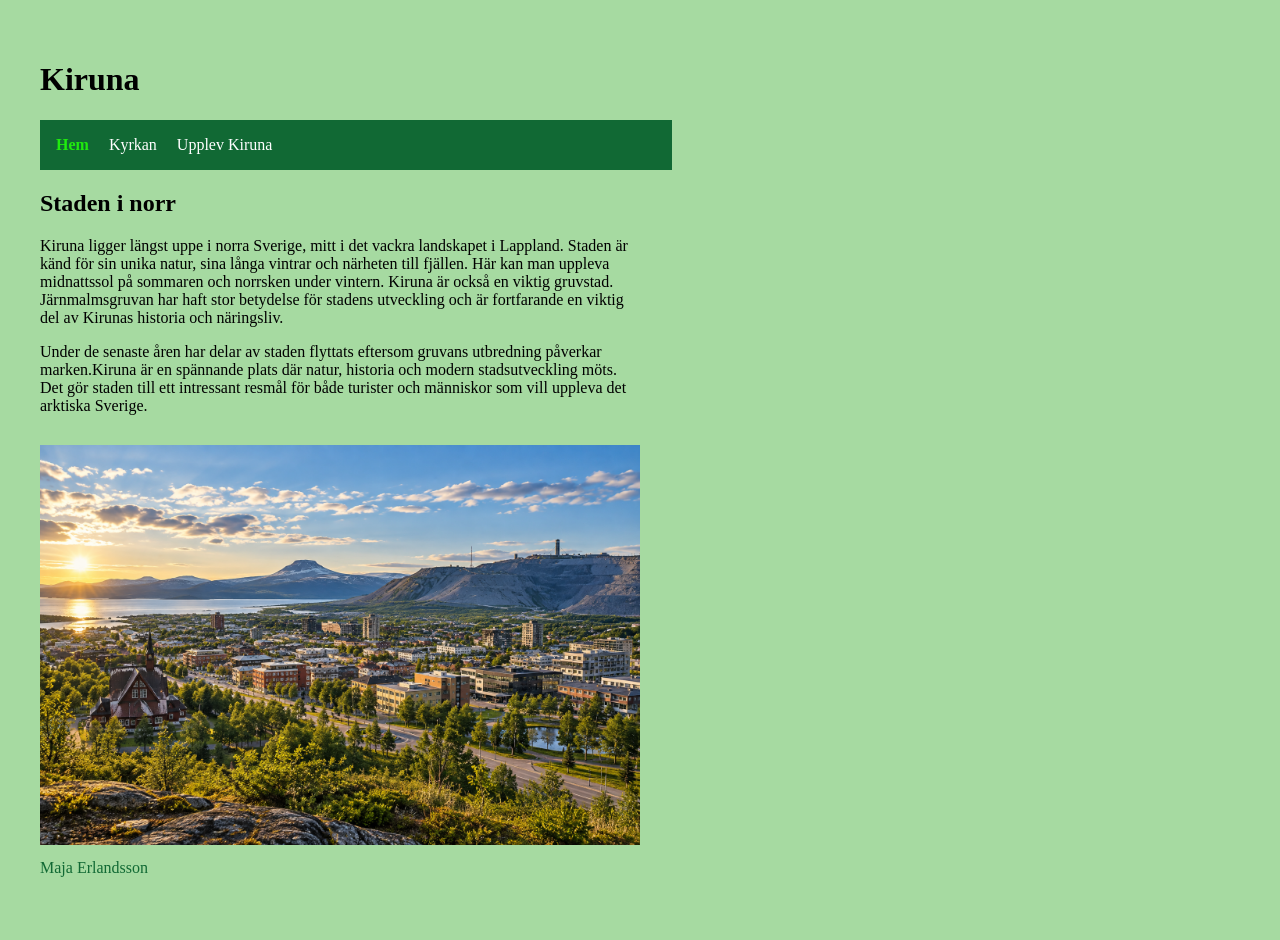
<file: index.html>
<!DOCTYPE html>
<html lang="sv">
<head>
    <meta charset="UTF-8">
    <meta name="viewport" content="width=device-width, initial-scale=1.0">
    <title>Min hemsida</title>
    <link rel="stylesheet" href="style.css">
</head>
<body>
    <header>
        <h1>Kiruna</h1>
    <nav>
        <ul>
            <li><a href="index.html" class="active">Hem</a></li>
            <li><a href="om-oss.html">Kyrkan</a></li>
            <li><a href="kontakt.html">Upplev Kiruna</a></li>
        </ul>
    </nav>
    </header>
    <main>
<h2>Staden i norr</h2>
<div class="content">
    <div class="text">
<p>Kiruna ligger längst uppe i norra Sverige, mitt i det vackra landskapet i Lappland. Staden är känd för sin unika natur, sina långa vintrar och närheten till fjällen. Här kan man uppleva midnattssol på sommaren och norrsken under vintern. Kiruna är också en viktig gruvstad. Järnmalmsgruvan har haft stor betydelse för stadens utveckling och är fortfarande en viktig del av Kirunas historia och näringsliv. </p>
<p>Under de senaste åren har delar av staden flyttats eftersom gruvans utbredning påverkar marken.Kiruna är en spännande plats där natur, historia och modern stadsutveckling möts. Det gör staden till ett intressant resmål för både turister och människor som vill uppleva det arktiska Sverige.</p>
    </div>
<div class="image-container">
    <img src="Bilder/stad.png" alt="stad">
</div>
</div>
</main>
    <footer>Maja Erlandsson</footer>
</body>
</html>
</file>
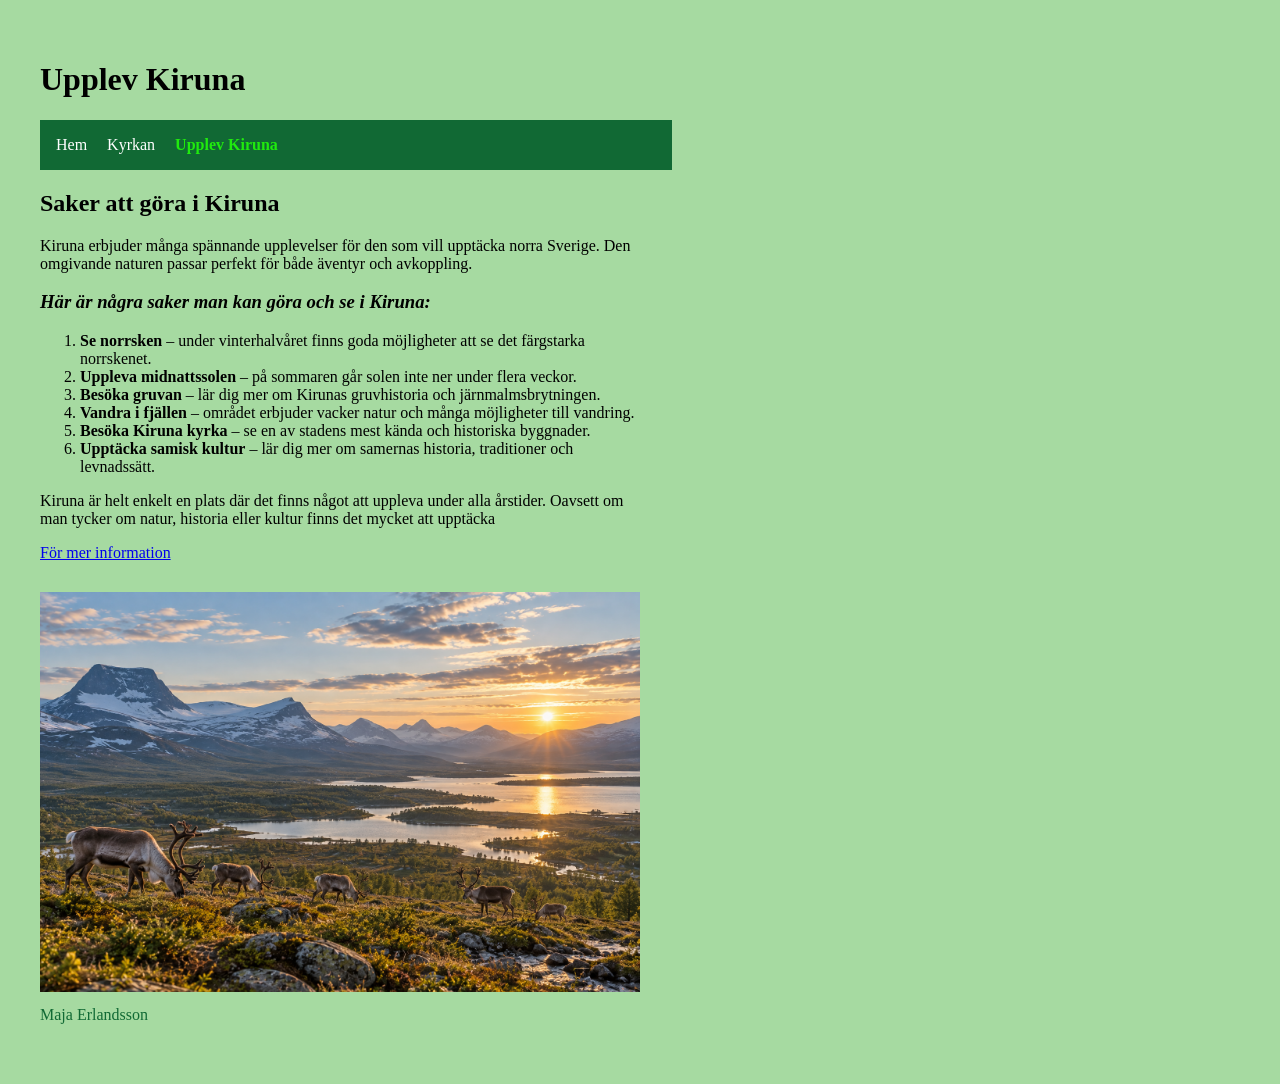
<file: kontakt.html>
<!DOCTYPE html>
<html lang="sv">
<head>
    <meta charset="UTF-8">
    <meta name="viewport" content="width=device-width, initial-scale=1.0">
    <title>Kontakt</title>
    <link rel="stylesheet" href="style.css">
</head>
<body>
    <header>
    <h1>Upplev Kiruna</h1>
    <nav>
        <ul>
            <li><a href="index.html">Hem</a></li>
            <li><a href="om-oss.html">Kyrkan</a></li>
            <li><a href="kontakt.html" class="active">Upplev Kiruna</a></li>
        </ul>
    </nav>
    </header>
    <main>
        <h2>Saker att göra i Kiruna</h2>
        <div class="content">
            <div class="text">
    <p>Kiruna erbjuder många spännande upplevelser för den som vill upptäcka norra Sverige. Den omgivande naturen passar perfekt för både äventyr och avkoppling.</p>

<h3> <em>Här är några saker man kan göra och se i Kiruna:</em></h3>
<ol>
    <li> <strong>Se norrsken</strong> – under vinterhalvåret finns goda möjligheter att se det färgstarka norrskenet.</li>
    <li> <strong>Uppleva midnattssolen</strong> – på sommaren går solen inte ner under flera veckor.</li>
    <li> <strong>Besöka gruvan</strong> – lär dig mer om Kirunas gruvhistoria och järnmalmsbrytningen.</li>
    <li> <strong>Vandra i fjällen</strong> – området erbjuder vacker natur och många möjligheter till vandring.</li>
    <li> <strong>Besöka Kiruna kyrka</strong> – se en av stadens mest kända och historiska byggnader.</li> 
    <li> <strong>Upptäcka samisk kultur</strong> – lär dig mer om samernas historia, traditioner och levnadssätt.</li>
</ol>
    <p>Kiruna är helt enkelt en plats där det finns något att uppleva under alla årstider. Oavsett om man tycker om natur, historia eller kultur finns det mycket att upptäcka</p>
    <a href="https://www.youtube.com/results?search_query=Kiruna" target="_blank">För mer information</a>
        </div>
    <div class="image-container">
        <img src="Bilder/fjäll.png" alt="fjäll">
    </div>
    </div>
</main>
    <footer>Maja Erlandsson</footer>
</body>
</html>
</file>
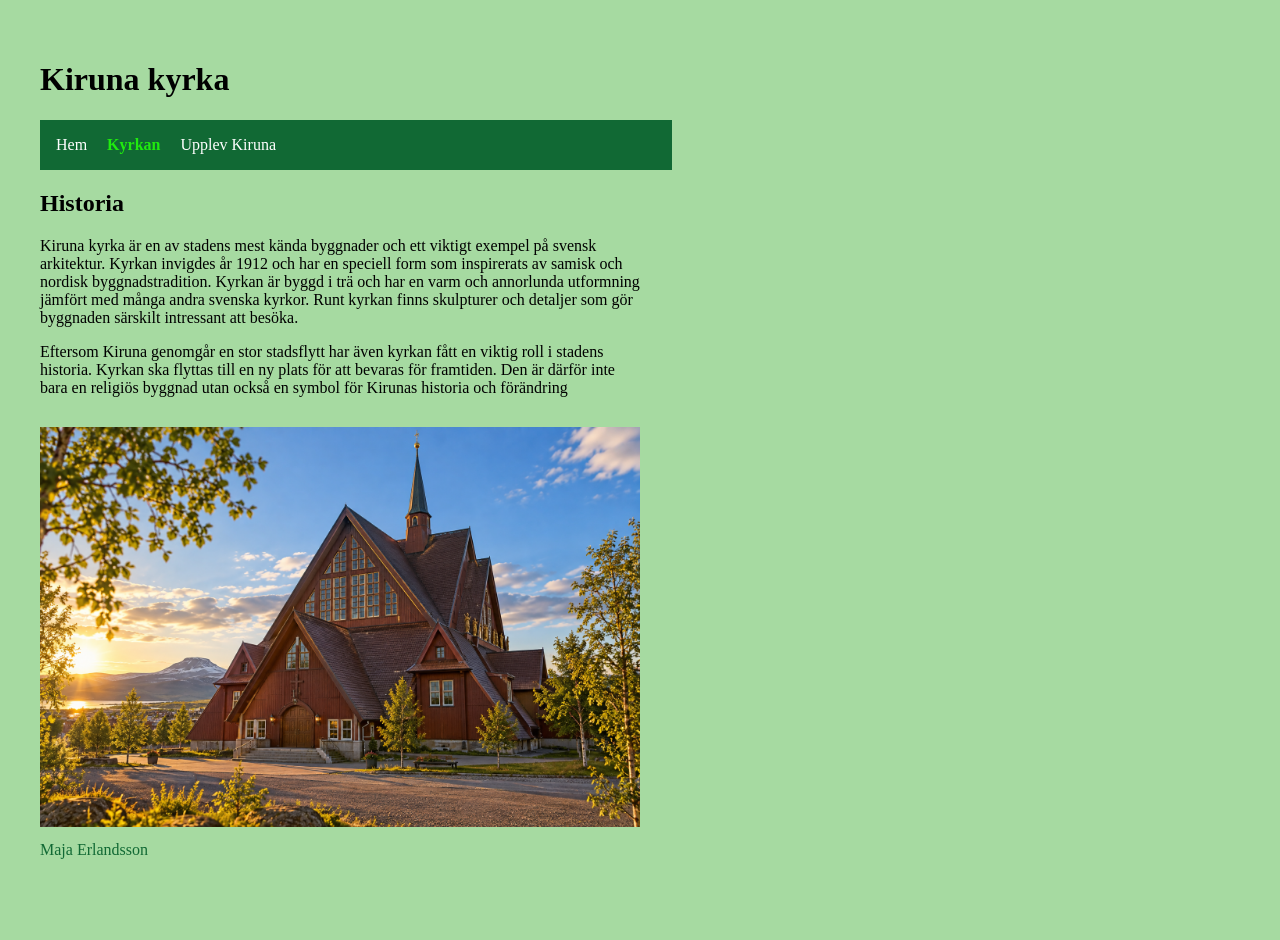
<file: om-oss.html>
<!DOCTYPE html>
<html lang="sv">
<head>
    <meta charset="UTF-8">
    <meta name="viewport" content="width=device-width, initial-scale=1.0">
    <title>Om oss</title>
    <link rel="stylesheet" href="style.css">    
</head>
<body>
    <header>
    <h1>Kiruna kyrka</h1>
    <nav>
        <ul>
            <li><a href="index.html">Hem</a></li>
            <li><a href="om-oss.html" class="active">Kyrkan</a></li>
            <li><a href="kontakt.html">Upplev Kiruna</a></li>
        </ul>
    </nav>
    </header>
    <main>
        <h2>Historia</h2>
    <div class="content">
        <div class="text">
            <p>Kiruna kyrka är en av stadens mest kända byggnader och ett viktigt exempel på svensk arkitektur. Kyrkan invigdes år 1912 och har en speciell form som inspirerats av samisk och nordisk byggnadstradition. Kyrkan är byggd i trä och har en varm och annorlunda utformning jämfört med många andra svenska kyrkor. Runt kyrkan finns skulpturer och detaljer som gör byggnaden särskilt intressant att besöka.</p>  
            <p>Eftersom Kiruna genomgår en stor stadsflytt har även kyrkan fått en viktig roll i stadens historia. Kyrkan ska flyttas till en ny plats för att bevaras för framtiden. Den är därför inte bara en religiös byggnad utan också en symbol för Kirunas historia och förändring </p>
        </div>
        <div class="image-container">
            <img src="Bilder/kyrka.png" alt="kyrka">
        </div>
    </div>
    </main>
    <footer>Maja Erlandsson</footer>
</body>
</html>
</file>
<file: style.css>
html {
    font-family: 'Times New Roman', Times, serif;
    margin: 20px;
    padding: 0;
    min-height: 100%
}

body {
    font-family: 'Times New Roman', Times, serif;
    font-size: 16px;
    max-width: 700px;
    text-align: left;
    margin: 0;
    padding: 20px;
    background-color: #a6daa1;
    display: flex;
    flex-direction: column;
}

nav {
    background-color: #116934;
    padding: 1rem;
    max-width: 600px;
}

nav ul {
    list-style-type: none;
    margin: 0;
    padding: 0;
}

nav li {
    display: inline-block;
    margin-right: 1rem;
}

nav a {
    color: white;
    text-decoration: none;
}

nav a.active {
    color: #20eb0e;
    font-weight: bold;
}

a {
    display: inline-block;
}

.text {
    max-width: 600px;
    margin-bottom: 20px;
}

img {
width: 600px; 
height: auto; 
align-items: center; 
margin-top: 10px;
margin-bottom: 10px;
}

footer {
    color: #116934;
    text-align: left;
    width: 600px;
    margin-bottom: 20px;
}
</file>
